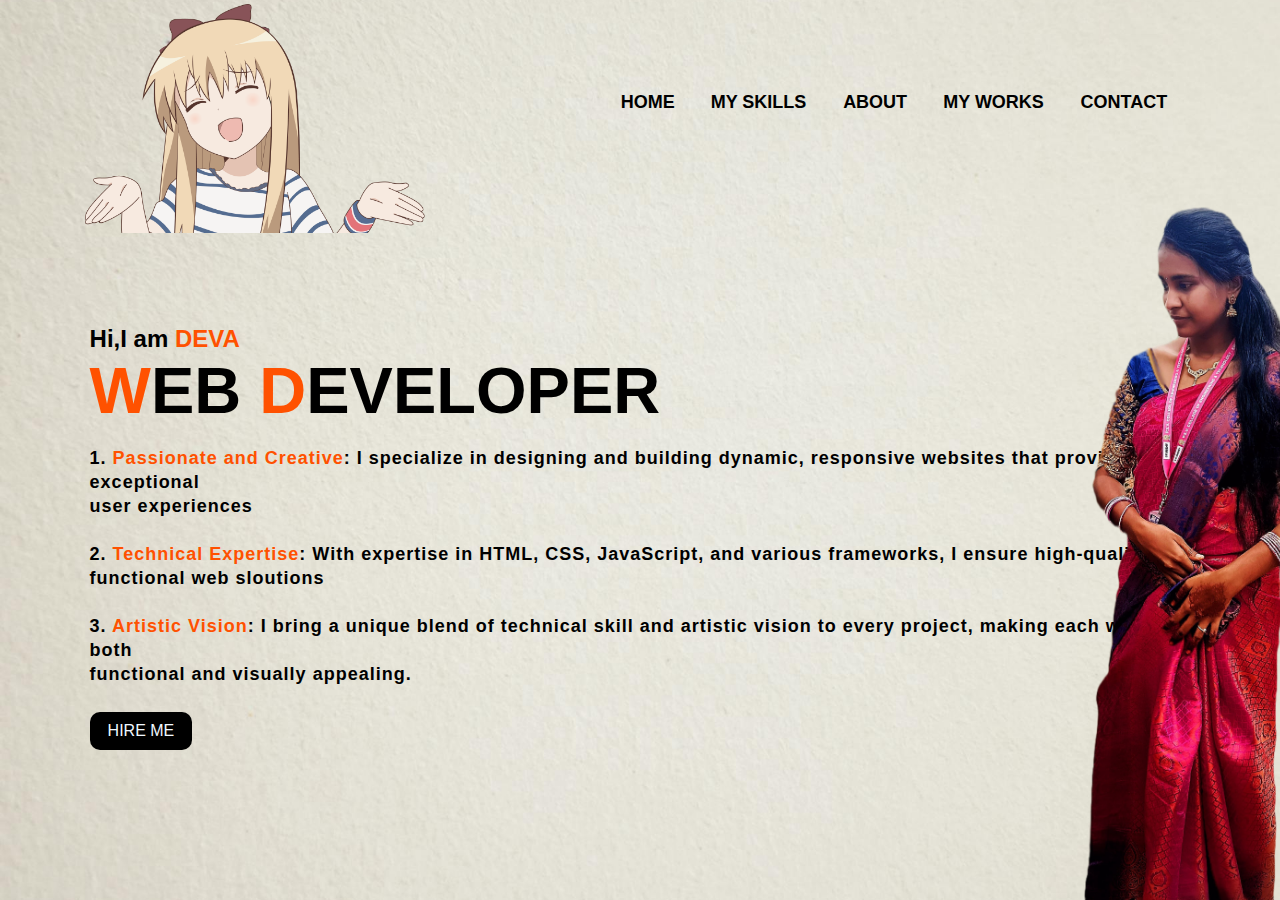
<file: index.html>
<!DOCTYPE html>
<html lang="en">
<head>
    <meta charset="UTF-8">
    <meta name="viewport" content="width=device-width, initial-scale=1.0">
    <title>Deva Protfolio</title>
    <link rel="stylesheet" href="style.css">
    <link rel="icon" href="icon port.png">
</head>
<body>
    <div class="main">
        <div class="navbar">
            <img src="pngwing.com.png" class="logo" width="" >
            
            <ul>
                <li> <a href="Portfolio deva.png" target="_blank">HOME</a></li>
                <li> <a href="home.html" target="_blank">My skills</a></li>
                <li> <a href="protfolio video.mp4" target="_blank">About</a></li>
                <li> <a href="#">My Works</a></li>
                <li> <a href="mailto:ajaysvijaya@gmail.com" >Contact  </a></li>
            </ul>
        </div>
        <div class="info">
            <h2> 
                Hi,I am <SPan>DEVA</SPan>
            </h2>
            <h1><span>W</span>EB <span>D</span>EVELOPER</h1> <br>
            <h4>1. <span>Passionate and Creative</span>: I specialize in designing and building dynamic, responsive websites that provide exceptional <br> user experiences <br> <br>2. <span>Technical Expertise</span>: With expertise in HTML, CSS, JavaScript, and various frameworks, I ensure high-quality and <br>functional web sloutions <br> <br>3. <span> Artistic Vision</span>: I bring a unique blend of technical skill and artistic vision to every project, making each website both <br> functional and visually appealing.</h4>
            <a href=""> hire me</a>
        </div>
        <div class="image">
            <img src="background 2.png" class="papa">
            
        </div>
        <div class="icon">
            <a href="#"> <ion-icon name="logo-facebook"></ion-icon></a>
            <a href="#"> <ion-icon name="logo-instagram"></ion-icon></a>
            <a href="#"> <ion-icon name="logo-youtube"></ion-icon></a>
        </div>

    </div>
    
</body>
</html>
</file>
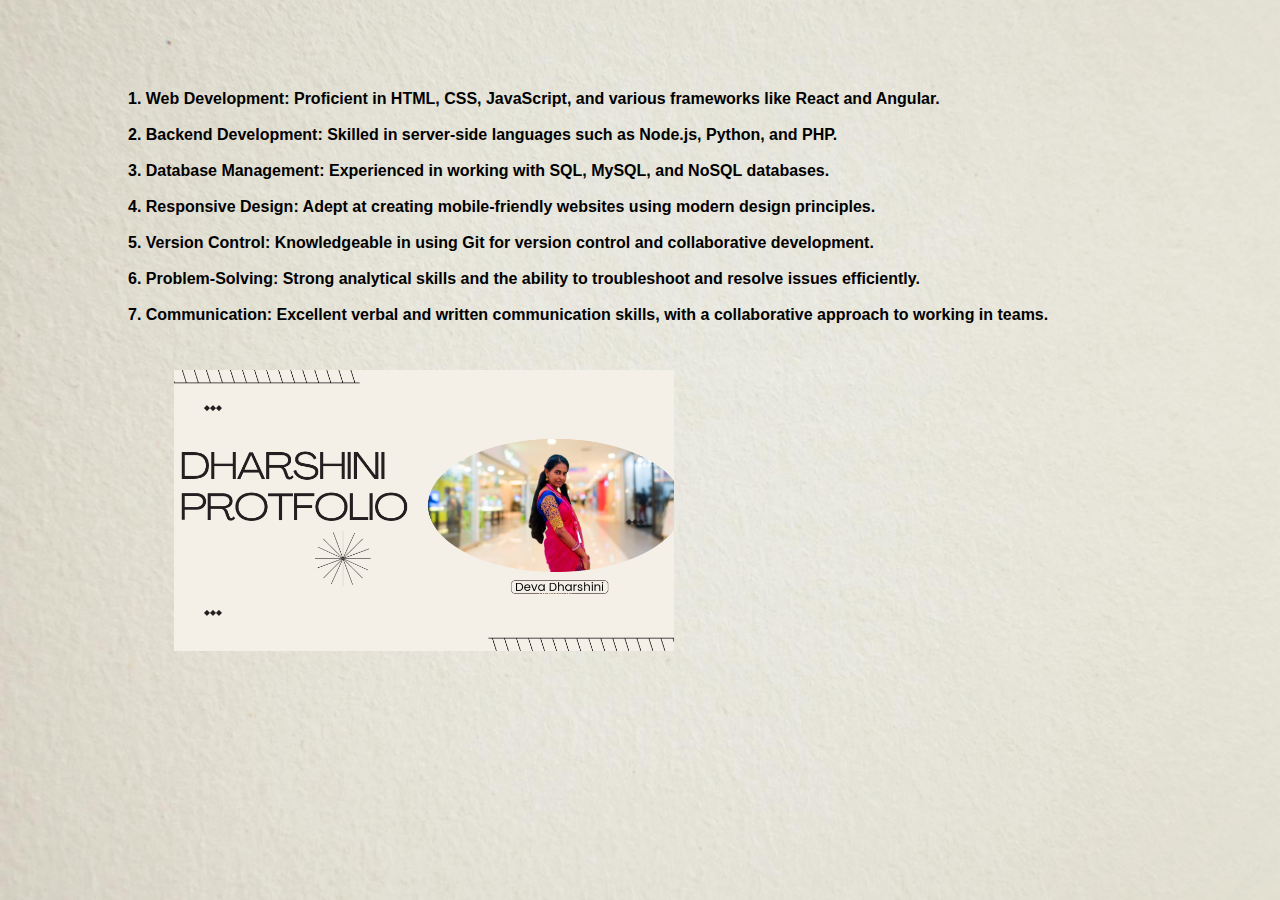
<file: protfolio deva/ajay.html>
<!DOCTYPE html>
<html lang="en">
<head>
    <meta charset="UTF-8">
    <meta name="viewport" content="width=device-width, initial-scale=1.0">
    <title>My Skills</title>
    <link rel="stylesheet" href="deva.css">
    <link rel="icon" href="images/icon port.png">
</head>
<body>
    <div class="about"> <br> <br><br> <br> <br>
    <h4>1. Web Development: Proficient in HTML, CSS, JavaScript, and various frameworks like React and Angular. <br> <br>

        2. Backend Development: Skilled in server-side languages such as Node.js, Python, and PHP. <br> <br>
        
        3. Database Management: Experienced in working with SQL, MySQL, and NoSQL databases. <br> <br>
        
        4. Responsive Design: Adept at creating mobile-friendly websites using modern design principles. <br> <br>
        
        5. Version Control: Knowledgeable in using Git for version control and collaborative development. <br> <br>
        
        6. Problem-Solving: Strong analytical skills and the ability to troubleshoot and resolve issues efficiently. <br> <br>
        
        7. Communication: Excellent verbal and written communication skills, with a collaborative approach to working in teams.</h4>
        <img src="images/Portfolio deva.png" class="my">
    </div>
    
</body>
</html>
</file>
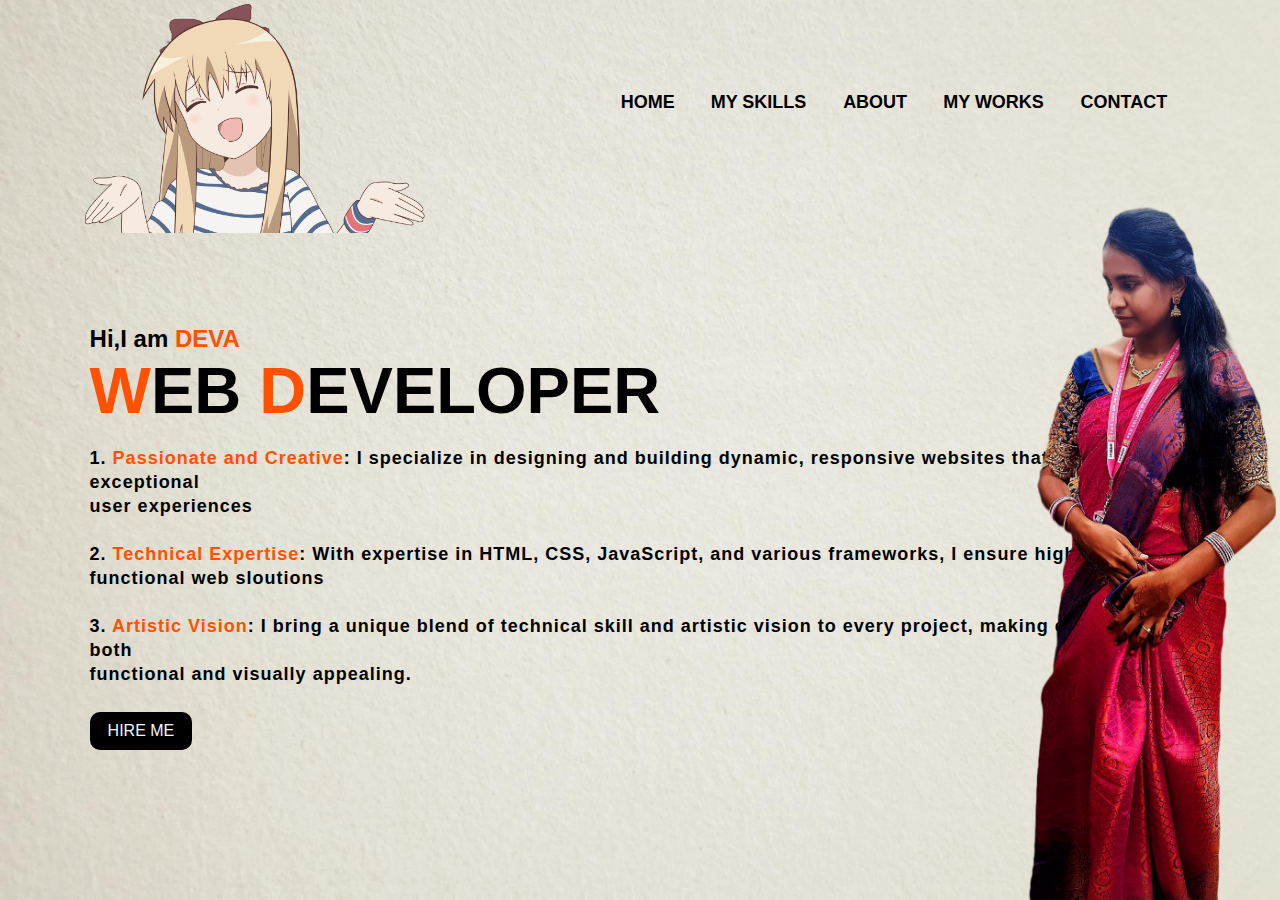
<file: protfolio deva/deva.html>
<!DOCTYPE html>
<html lang="en">
<head>
    <meta charset="UTF-8">
    <meta name="viewport" content="width=device-width, initial-scale=1.0">
    <title>Deva Protfolio</title>
    <link rel="stylesheet" href="deva.css">
    <link rel="icon" href="images/icon port.png">
</head>
<body>
    <div class="main">
        <div class="navbar">
            <img src="images/pngwing.com.png" class="logo" width="" >
            
            <ul>
                <li> <a href="images/Portfolio deva.png">HOME</a></li>
                <li> <a href="ajay.html" target="_blank">My skills</a></li>
                <li> <a href="protfolio video.mp4" target="_blank">About</a></li>
                <li> <a href="#">My Works</a></li>
                <li> <a href="mailto:ajaysvijaya@gmail.com" >Contact  </a></li>
            </ul>
        </div>
        <div class="info">
            <h2> 
                Hi,I am <SPan>DEVA</SPan>
            </h2>
            <h1><span>W</span>EB <span>D</span>EVELOPER</h1> <br>
            <h4>1. <span>Passionate and Creative</span>: I specialize in designing and building dynamic, responsive websites that provide exceptional <br> user experiences <br> <br>2. <span>Technical Expertise</span>: With expertise in HTML, CSS, JavaScript, and various frameworks, I ensure high-quality and <br>functional web sloutions <br> <br>3. <span> Artistic Vision</span>: I bring a unique blend of technical skill and artistic vision to every project, making each website both <br> functional and visually appealing.</h4>
            <a href=""> hire me</a>
        </div>
        <div class="image">
            <img src="images/background 2.png" class="papa">
            
        </div>
        <div class="icon">
            <a href="#"> <ion-icon name="logo-facebook"></ion-icon></a>
            <a href="#"> <ion-icon name="logo-instagram"></ion-icon></a>
            <a href="#"> <ion-icon name="logo-youtube"></ion-icon></a>
        </div>

    </div>
    
</body>
</html>
</file>
<file: style.css>
* {
    margin: 0;
    padding: 0;
}

.main {
    width: 100%;
    background-image: url(pexels-eva-bronzini-7599590.jpg);
    background-position: center;
    background-size: cover;
    height: 100vh;
    position: relative;
    font-family: sans-serif;
}

.navbar {
    width: 85%;
    display: flex;
    margin: auto;
    padding: 15px 0;
    align-items: center;
    justify-content: space-between;
}

.navbar .logo {
    width: 340px;
    cursor: pointer;
    margin-top: -1%;
    margin-left: -1%;
}

ul {
    margin-top: -4%;
}

ul li {
    list-style: none;
    display: inline-block;
    padding: 10% 16px;
    text-decoration: none;
    text-transform: uppercase;
    text-overflow: inherit;
}

ul li a {
    font-size: 18px;
    font-weight: bold;
    text-decoration: none;
    color: black;
    margin: -5%;
    padding: 4%;
}

ul li a:hover {
    color: rgba(255, 51, 0, 0.911);
}

.info {
    margin: 7%;
    margin-top: 6%;
}

.info h1 {
    font-size: 65px;
    color: black;
}

.info h4 {
    font-size: 18px;
    letter-spacing: 1px;
    line-height: 24px;
}

.info span {
    color: rgb(255, 81, 0);
}

.info a {
    text-decoration: none;
    color: aliceblue;
    background-color: black;
    margin: 26px 0;
    padding: 10px 18px;
    border-radius: 10px;
    display: inline-block;
    text-transform: uppercase;
    transition: 1s ease;
}

.info a:hover {
    background-color: rgba(0, 183, 255, 0.548);
}

.image {
    width: 30%;
    height: 55%;
    position: absolute;
    right: 100px;
    bottom: 0;

}

.image img {
    position: absolute;
    height: 140%;
    left: 75%;
    bottom: 0;
}

.about {
    background-image: url(pexels-eva-bronzini-7599590.jpg);
    background-position: center;
    background-size: cover;
    height: 100vh;
    position: relative;
    font-family: sans-serif;
    padding-left: 10%;
}

.about .my {
    width: 500px;
    margin: 4%;
    align-items: center;
    text-align: center;
}
</file>
<file: protfolio deva/deva.css>
*{
    margin: 0%;
    padding: 0%;

}
.main{
    width:100%;
    background-image: url(images/pexels-eva-bronzini-7599590.jpg);
    background-position: center;
    background-size: cover;
    height: 100vh;
    position: relative;
    font-family: sans-serif;
}
.navbar{
    width: 85%;
    display: flex;
    margin: auto;
    padding: 15px 0;
    align-items: center;
    justify-content: space-between;

}
.navbar .logo{
    width: 340px;
    cursor: pointer;
    margin-top: -1%;
    margin-left: -1%;

}
ul{
    margin-top: -4%;

}
ul li{
    list-style: none;
    display: inline-block;
    padding: 10% 16px;
    text-decoration: none;
    text-transform: uppercase;text-overflow: inherit;
}
ul li a{
    font-size: 18px;
    font-weight: bold;
    text-decoration: none;
    color: black ;
    margin: -5%;
    padding: 4%;

}
   ul li a:hover{
    color: rgba(255, 51, 0, 0.911);
   }
   .info{
    margin: 7%;
    margin-top: 6%;
   }
   .info h1{
    font-size: 65px;
    color: black;
   }
   .info h4{
    font-size: 18px;
    letter-spacing: 1px;
    line-height: 24px; 

   }
   .info span{
    color: rgb(255, 81, 0);
   }
   .info a{
    text-decoration: none;
    color: aliceblue;
    background-color: black;
    margin: 26px 0;
    padding: 10px 18px;
    border-radius: 10px;
    display: inline-block;
    text-transform: uppercase;
    transition: 1s ease;
    

   }
   .info a:hover{
    background-color: rgba(0, 183, 255, 0.548);
   }
   .image{
    width: 30%;
    height: 55%;
    position: absolute;
    right: 100px;
    bottom: 0;
   }
   .image img{
    position: absolute;
    height: 140%;
    left: 96%;
    transform: translate(-55%);
    bottom: 0;
   }
   .image:hover .papa{

    
   }
   .about{
    background-image: url(images/pexels-eva-bronzini-7599590.jpg);
    background-position: center;
    background-position: center;
    background-size: cover;
    height: 100vh;
    position: relative;
    font-family: sans-serif;
    padding-left: 10%;
   }
   .about .my{
    width: 500px;
    margin: 4%;
    align-items: center;
    padding: left ;
    text-align: center;
   }
</file>
